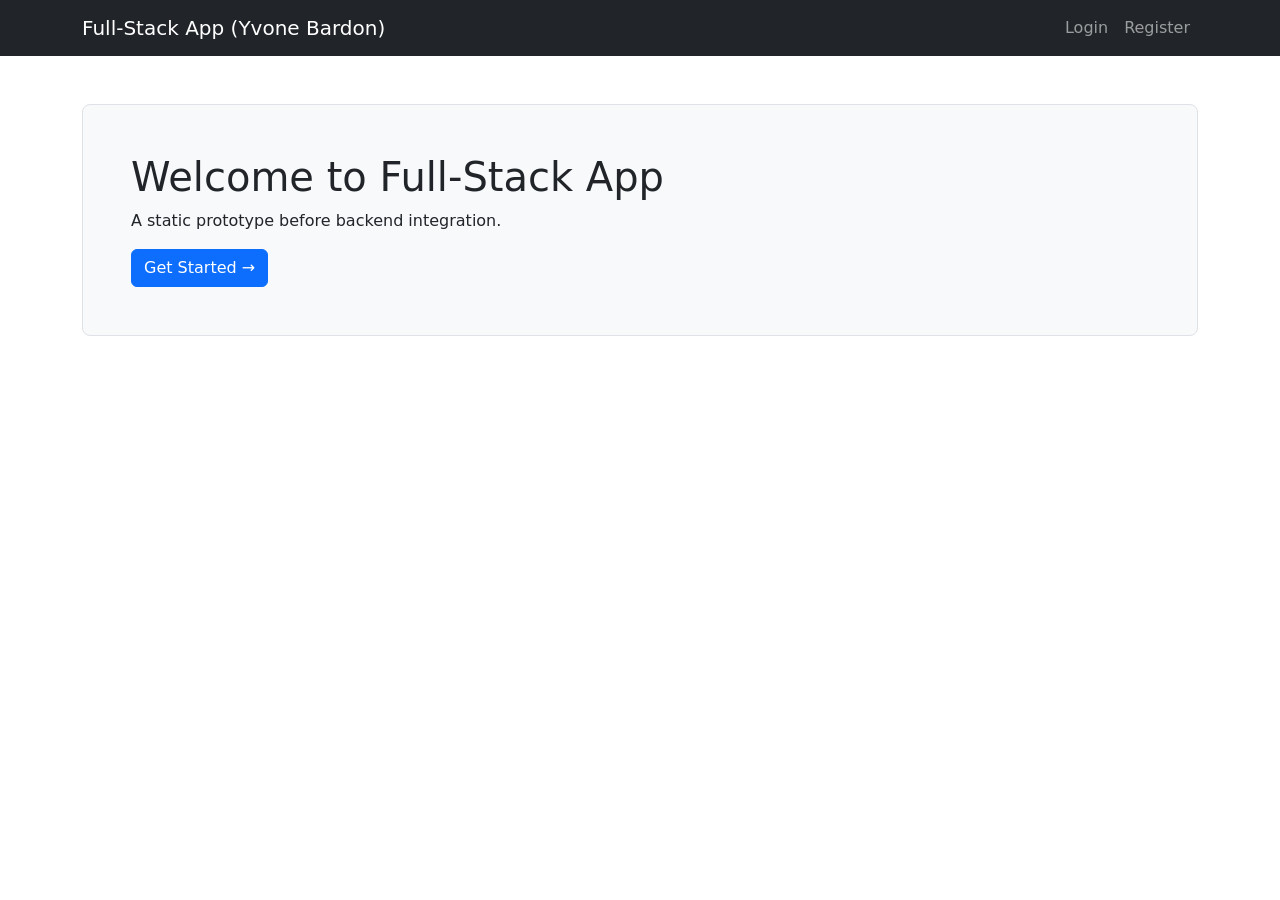
<file: index.html>
<!DOCTYPE html>
<html lang="en">
<head>
    <meta charset="UTF-8">
    <meta name="viewport" content="width=device-width, initial-scale=1.0">
    <title>Full-Stack App (Student Build)</title>
    <link href="https://cdn.jsdelivr.net/npm/bootstrap@5.3.0/dist/css/bootstrap.min.css" rel="stylesheet">
    <link rel="stylesheet" href="style.css">
</head>
<body class="not-authenticated">

    <nav class="navbar navbar-expand-lg navbar-dark bg-dark">
        <div class="container">
            <a class="navbar-brand" href="#/home">Full-Stack App (Yvone Bardon)</a>
            <button class="navbar-toggler" type="button" data-bs-toggle="collapse" data-bs-target="#navbarNav">
                <span class="navbar-toggler-icon"></span>
            </button>
            <div class="collapse navbar-collapse" id="navbarNav">
                <ul class="navbar-nav ms-auto">
                    <li class="nav-item guest-ui"><a class="nav-link" href="#/login">Login</a></li>
                    <li class="nav-item guest-ui"><a class="nav-link" href="#/register">Register</a></li>
                    
                    <li class="nav-item dropdown protected-ui">
                        <a class="nav-link dropdown-toggle" href="#" id="nav-username" data-bs-toggle="dropdown">Admin</a>
                        <ul class="dropdown-menu dropdown-menu-end">
                            <li><a class="dropdown-item" href="#/profile">Profile</a></li>
                            <li><a class="dropdown-item role-admin" href="#/employees">Employees</a></li>
                            <li><a class="dropdown-item role-admin" href="#/accounts">Accounts</a></li>
                            <li><a class="dropdown-item role-admin" href="#/departments">Departments</a></li>
                            <li><a class="dropdown-item" href="#/my-requests">My Requests</a></li>
                            <li><hr class="dropdown-divider"></li>
                            <li><a class="dropdown-item text-danger" href="#" onclick="logout()">Logout</a></li>
                        </ul>
                    </li>
                </ul>
            </div>
        </div>
    </nav>

    <main id="app-content" class="container mt-5">
        <section id="home-page" class="view">
            <div class="p-5 mb-4 bg-light border rounded-3">
                <h1>Welcome to Full-Stack App</h1>
                <p>A static prototype before backend integration.</p>
                <a href="#/register" class="btn btn-primary">Get Started →</a>
            </div>
        </section>

        <section id="register-page" class="view" style="display:none;">
    <h3>Register Account</h3>
    <form id="register-form" style="max-width: 400px;">
        <input type="text" id="reg-fname" class="form-control mb-2" placeholder="First Name" required>
        
        <input type="text" id="reg-lname" class="form-control mb-2" placeholder="Last Name" required>
        
        <input type="email" id="reg-email" class="form-control mb-2" placeholder="Email" required>
        
        <input type="password" id="reg-pass" class="form-control mb-3" placeholder="Password" required>
        
        <button type="submit" class="btn btn-success">Sign Up</button>
    </form>
</section>

        <section id="login-page" class="view" style="display:none;">
            <div id="login-alert" class="alert alert-success d-none">Email verified! Log in now.</div>
            <h3>Login</h3>
            <form id="login-form" style="max-width: 400px;">
                <input type="email" id="login-email" class="form-control mb-2" placeholder="Email" required>
                <input type="password" id="login-pass" class="form-control mb-3" placeholder="Password" required>
                <button type="submit" class="btn btn-primary">Login</button>
            </form>
        </section>

        <section id="profile-page" class="view" style="display:none;">
    <div class="card p-4">
        <h3>My Profile</h3>
        <p><strong>Name:</strong> <span id="prof-name"></span></p>
        <p><strong>Email:</strong> <span id="prof-email"></span></p>
        <p><strong>Role:</strong> <span id="prof-role"></span></p>
        
        <button class="btn btn-primary btn-sm w-25">Edit Profile</button>
    </div>
</section>

<section id="verify-email-page" class="view" style="display:none;">
    <div class="card p-4 text-center">
        <h3>Verify Your Email</h3>
        <p class="alert alert-info">
            Verification sent to: <strong id="unverified-email-display">[email]</strong>
        </p>
        <p>Click the button below to complete the simulated process.</p>
        
        <button class="btn btn-success" onclick="simulateVerification()">
            ✅ Simulate Email Verification
        </button>
    </div>
</section>
        <section id="employees-page" class="view page" style="display:none;">
    <div class="d-flex justify-content-between align-items-center mb-3">
        <h3>Employees</h3>
        <button class="btn btn-success" onclick="showEmployeeForm()">+ Add Employee</button>
    </div>

    <table class="table table-bordered table-striped">
        <thead class="table-light">
            <tr>
                <th>ID</th>
                <th>Name</th>
                <th>Position</th>
                <th>Dept</th>
                <th>Actions</th>
            </tr>
        </thead>
        <tbody id="employees-table-body">
            </tbody>
    </table>

    <div id="employee-form-container" class="card p-3 mt-4" style="display:none;">
        <h5>Add/Edit Employee</h5>
        <form id="employee-form">
            <div class="mb-2">
                <label>Employee ID</label>
                <input type="text" id="emp-id" class="form-control" required>
            </div>
            <div class="mb-2">
                <label>User Email</label>
                <input type="email" id="emp-email" class="form-control" required>
            </div>
            <div class="mb-2">
                <label>Position</label>
                <input type="text" id="emp-position" class="form-control" required>
            </div>
            <div class="mb-2">
                <label>Department</label>
                <select id="emp-dept" class="form-control"></select>
            </div>
            <div class="mb-3">
                <label>Hire Date</label>
                <input type="date" id="emp-date" class="form-control" required>
            </div>
            <button type="submit" class="btn btn-primary">Save</button>
            <button type="button" class="btn btn-secondary" onclick="hideEmployeeForm()">Cancel</button>
        </form>
    </div>
</section>

<section id="departments-page" class="view" style="display:none;">
    <div class="d-flex justify-content-between align-items-center mb-3">
        <h3>Departments</h3>
        <button class="btn btn-success" onclick="addDepartment()">+ Add Department</button>
    </div>
    
    <table class="table table-bordered">
        <thead class="table-light">
            <tr>
                <th>Name</th>
                <th>Description</th>
                <th>Actions</th>
            </tr>
        </thead>
        <tbody id="dept-table-body">
            </tbody>
    </table>
</section>

<section id="accounts-page" class="view" style="display:none;">
    <div class="d-flex justify-content-between align-items-center mb-3">
        <h3>Accounts</h3>
        <button class="btn btn-success" onclick="showAccountForm()">+ Add Account</button>
    </div>

    <table class="table table-bordered bg-white shadow-sm">
        <thead class="table-light">
            <tr>
                <th>Name</th>
                <th>Email</th>
                <th>Role</th>
                <th>Verified</th>
                <th>Actions</th>
            </tr>
        </thead>
        <tbody id="accounts-table-body">
            </tbody>
    </table>

    <div id="account-form-container" class="card mt-4 shadow-sm" style="display: none;">
        <div class="card-header">Add/Edit Account</div>
        <div class="card-body">
            <form id="account-form">
                <div class="row mb-2">
                    <div class="col">
                        <label>First Name</label>
                        <input type="text" id="acc-fname" class="form-control" required>
                    </div>
                    <div class="col">
                        <label>Last Name</label>
                        <input type="text" id="acc-lname" class="form-control" required>
                    </div>
                </div>
                <div class="mb-2">
                    <label>Email</label>
                    <input type="email" id="acc-email" class="form-control" required>
                </div>
                <div class="mb-2">
                    <label>Password</label>
                    <input type="password" id="acc-pass" class="form-control" required>
                </div>
                <div class="mb-2">
                    <label>Role</label>
                    <select id="acc-role" class="form-select">
                        <option value="user">User</option>
                        <option value="admin">Admin</option>
                    </select>
                </div>
                <div class="form-check mb-3">
                    <input type="checkbox" id="acc-verified" class="form-check-input">
                    <label class="form-check-label">Verified</label>
                </div>
                <button type="submit" class="btn btn-primary">Save</button>
                <button type="button" class="btn btn-secondary" onclick="hideAccountForm()">Cancel</button>
            </form>
        </div>
    </div>
</section>

<section id="my-requests-page" class="view" style="display:none;">
    <div class="d-flex justify-content-between align-items-center mb-3">
        <h3>My Requests</h3>
        <button class="btn btn-success" onclick="openRequestModal()">+ New Request</button>
    </div>

    <div id="empty-requests" class="text-center py-5">
        <p class="text-muted">You have no requests yet.</p>
        <button class="btn btn-success" onclick="openRequestModal()">Create One</button>
    </div>

    <table id="requests-table" class="table table-bordered bg-white shadow-sm" style="display:none;">
        <thead class="table-light">
            <tr>
                <th>Type</th>
                <th>Items</th>
                <th>Status</th>
            </tr>
        </thead>
        <tbody id="requests-table-body"></tbody>
    </table>

    <div id="request-modal" class="modal-backdrop" style="display:none; position: fixed; top:0; left:0; width:100%; height:100%; background:rgba(0,0,0,0.5); z-index:1000;">
        <div class="modal-dialog mt-5">
            <div class="modal-content">
                <div class="modal-header">
                    <h5 class="modal-title">New Request</h5>
                    <button type="button" class="btn-close" onclick="closeRequestModal()"></button>
                </div>
                <div class="modal-body">
                    <label>Type</label>
                    <select id="req-type" class="form-select mb-3">
                        <option value="Equipment">Equipment</option>
                        <option value="Supplies">Supplies</option>
                    </select>

                    <label>Items</label>
                    <div id="req-items-container">
                        </div>
                </div>
                <div class="modal-footer">
                    <button class="btn btn-primary w-100" onclick="submitRequest()">Submit Request</button>
                </div>
            </div>
        </div>
    </div>
</section>
    </main>

    <script src="https://cdn.jsdelivr.net/npm/bootstrap@5.3.0/dist/js/bootstrap.bundle.min.js"></script>
    <script src="script.js"></script>
</body>
</html>
</file>
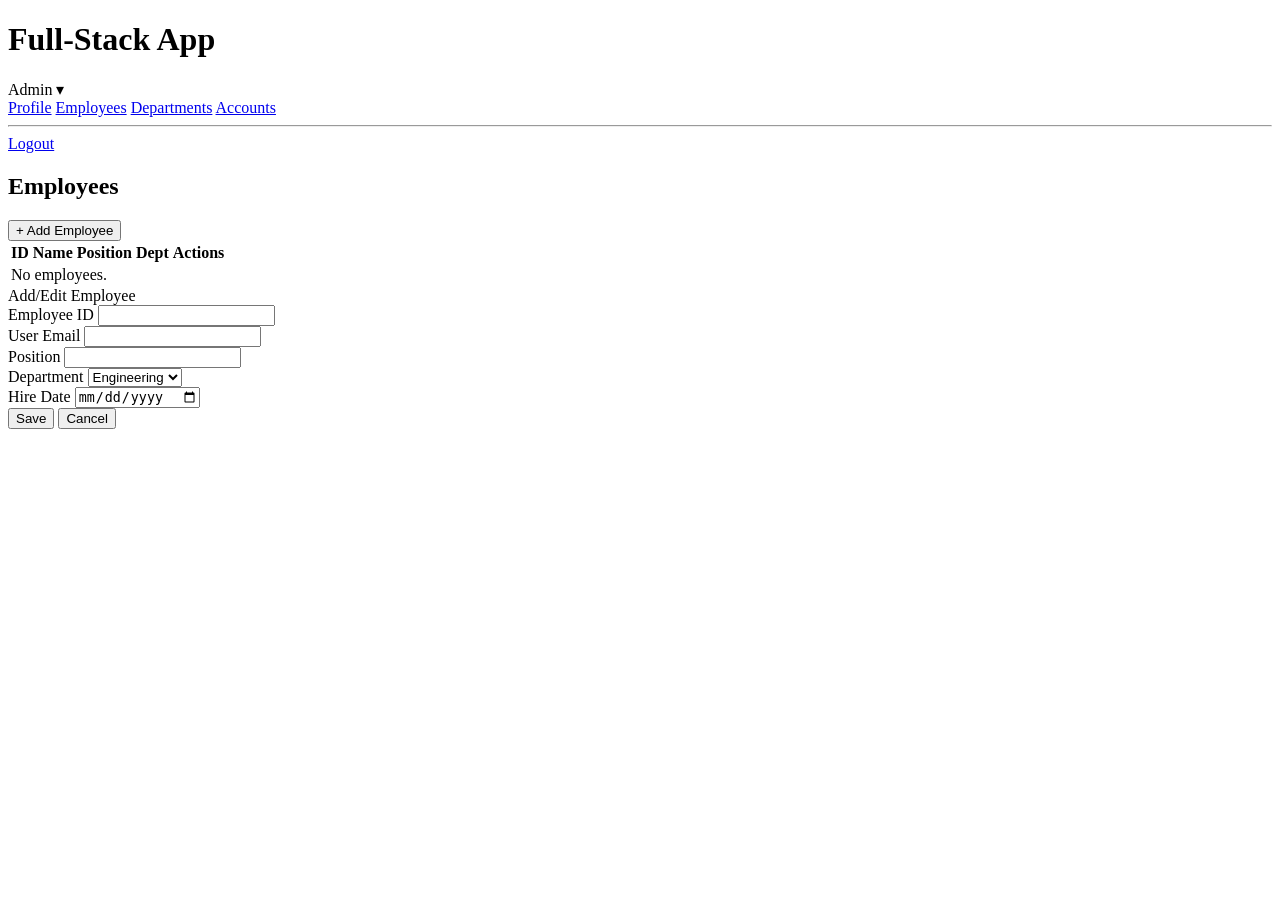
<file: employess.html>
<!DOCTYPE html>
<html lang="en">
<head>
    <meta charset="UTF-8">
    <meta name="viewport" content="width=device-width, initial-scale=1.0">
    <title>Employees - Full-Stack App</title>
    <link rel="stylesheet" href="style.css">
</head>
<body>
    <header class="admin-header">
        <h1>Full-Stack App</h1>
        <div class="auth-group">
            <div class="admin-dropdown">
                Admin <span class="arrow">▾</span>
                <div class="dropdown-menu">
                    <a href="admin.html">Profile</a>
                    <a href="employees.html">Employees</a>
                    <a href="departments.html">Departments</a>
                    <a href="accounts.html">Accounts</a>
                    <hr>
                    <a href="login.html" class="logout-link">Logout</a>
                </div>
            </div>
        </div>
    </header>

    <main class="content-container">
        <div class="section-header">
            <h2>Employees</h2>
            <button class="btn-add">+ Add Employee</button>
        </div>

        <div class="table-container">
            <table class="employee-table">
                <thead>
                    <tr>
                        <th>ID</th>
                        <th>Name</th>
                        <th>Position</th>
                        <th>Dept</th>
                        <th>Actions</th>
                    </tr>
                </thead>
                <tbody>
                    <tr>
                        <td colspan="5" class="empty-msg">No employees.</td>
                    </tr>
                </tbody>
            </table>
        </div>

        <div class="form-card">
            <div class="card-header">Add/Edit Employee</div>
            <form class="employee-form">
                <div class="form-group">
                    <label>Employee ID</label>
                    <input type="text">
                </div>
                <div class="form-group">
                    <label>User Email</label>
                    <input type="email">
                </div>
                <div class="form-group">
                    <label>Position</label>
                    <input type="text">
                </div>
                <div class="form-group">
                    <label>Department</label>
                    <select>
                        <option>Engineering</option>
                        <option>Marketing</option>
                        <option>HR</option>
                    </select>
                </div>
                <div class="form-group">
                    <label>Hire Date</label>
                    <input type="date">
                </div>
                <div class="form-actions">
                    <button type="submit" class="btn-save">Save</button>
                    <button type="button" class="btn-cancel-dark">Cancel</button>
                </div>
            </form>
        </div>
    </main>
</body>
</html>
</file>
<file: style.css>
/* SPA Management */
.view { animation: fadeIn 0.3s ease; }
@keyframes fadeIn { from { opacity: 0; } to { opacity: 1; } }

/* UI Visibility Logic */
.protected-ui, .role-admin { display: none !important; }

body.authenticated .protected-ui { display: block !important; }
body.authenticated .guest-ui { display: none !important; }

body.is-admin .role-admin { display: block !important; }

/* Hide by default */
.protected-ui, .role-admin {
    display: none !important;
}

/* Unlock when body has the right classes */
body.authenticated .protected-ui {
    display: block !important;
}

body.is-admin .role-admin {
    display: block !important;
}
</file>
